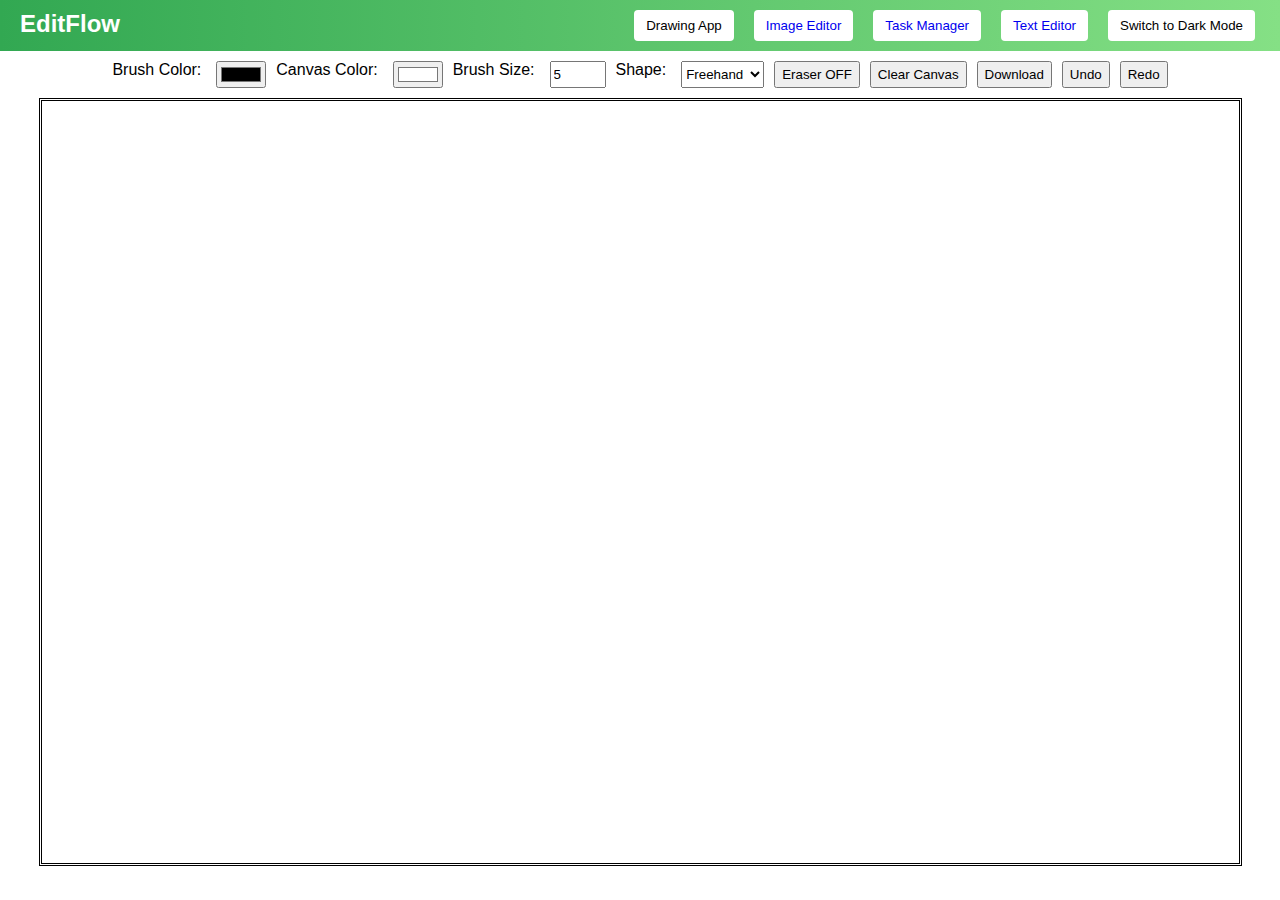
<file: index.html>
<!DOCTYPE html>
<html lang="en">
<head>
  <meta charset="UTF-8">
  <meta name="viewport" content="width=device-width, initial-scale=1.0">
  <title>EditFlow</title>
  <link rel="stylesheet" href="style.css">
</head>
<body>
  <header>
    <div class="header-container">
      <h1 class="app-name">EditFlow</h1>
      <div class="header-buttons">
        <button id="drawingAppBtn">Drawing App</button>
        <button id="imageEditorBtn">
          <a href="imageEditor.html" style="text-decoration: none;"> Image Editor</a>
        </button>

        <button id="imageEditorBtn">
          <a href="task.html" style="text-decoration: none;">Task Manager</a>
        </button>

        <button id="imageEditorBtn">
          <a href="text.html" style="text-decoration: none;">Text Editor</a>
        </button>

        <button id="themeToggle">Switch to Dark Mode</button>
      </div>
    </div>
  </header>
  <main>
    <div class="controls">
      <label for="colorPicker">Brush Color:</label>
      <input type="color" id="colorPicker" value="#000000">

      <label for="canvasColorPicker">Canvas Color:</label>
      <input type="color" id="canvasColorPicker" value="#ffffff">

      <label for="brushSize">Brush Size:</label>
      <input type="number" id="brushSize" min="1" max="50" value="5">

      <label for="shapeSelect">Shape:</label>
      <select id="shapeSelect">
        <option value="freehand">Freehand</option>
        <option value="line">Line</option>
        <option value="rectangle">Rectangle</option>
        <option value="circle">Circle</option>
      </select>

      <button id="eraser">Eraser OFF</button>
      <button id="clearCanvas">Clear Canvas</button>
      <button id="download">Download</button>
      <button id="undo">Undo</button>
      <button id="redo">Redo</button>
    </div>
    <canvas id="drawingCanvas"></canvas>
  </main>
  <script src="script.js"></script>
</body>
</html>
</file>
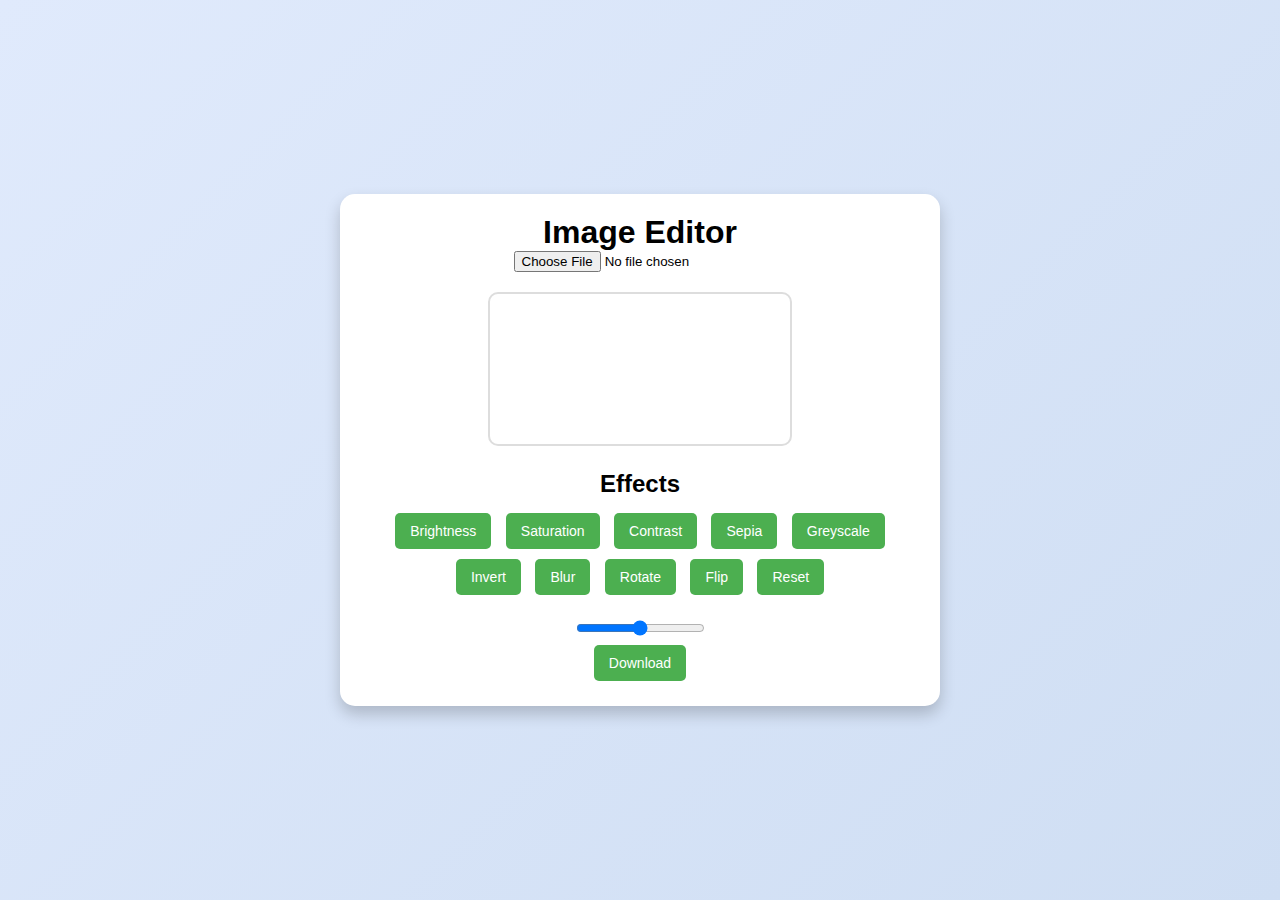
<file: imageEditor.html>
<!DOCTYPE html>
<html lang="en">
<head>
    <meta charset="UTF-8">
    <meta name="viewport" content="width=device-width, initial-scale=1.0">
    <title>Image Editor</title>
    <link rel="stylesheet" href="image.css">
</head>
<body>
    <div class="editor">
        <h1>Image Editor</h1>
        <input type="file" id="upload" accept="image/*">
        <canvas id="canvas"></canvas>

        <div class="controls">
            <h2>Effects</h2>
            <button onclick="applyEffect('brightness')">Brightness</button>
            <button onclick="applyEffect('saturation')">Saturation</button>
            <button onclick="applyEffect('contrast')">Contrast</button>
            <button onclick="applyEffect('sepia')">Sepia</button>
            <button onclick="applyEffect('greyscale')">Greyscale</button>
            <button onclick="applyEffect('invert')">Invert</button>
            <button onclick="applyEffect('blur')">Blur</button>
            <button onclick="applyEffect('rotate')">Rotate</button>
            <button onclick="applyEffect('flip')">Flip</button>
            <button onclick="resetAllEffects()">Reset</button>
        </div>

        <div class="sliders">
            <input type="range" id="effect-slider" min="0" max="200" value="100">
        </div>

        <button onclick="downloadImage()">Download</button>
    </div>

    <script src="image.js"></script>
</body>
</html>
</file>
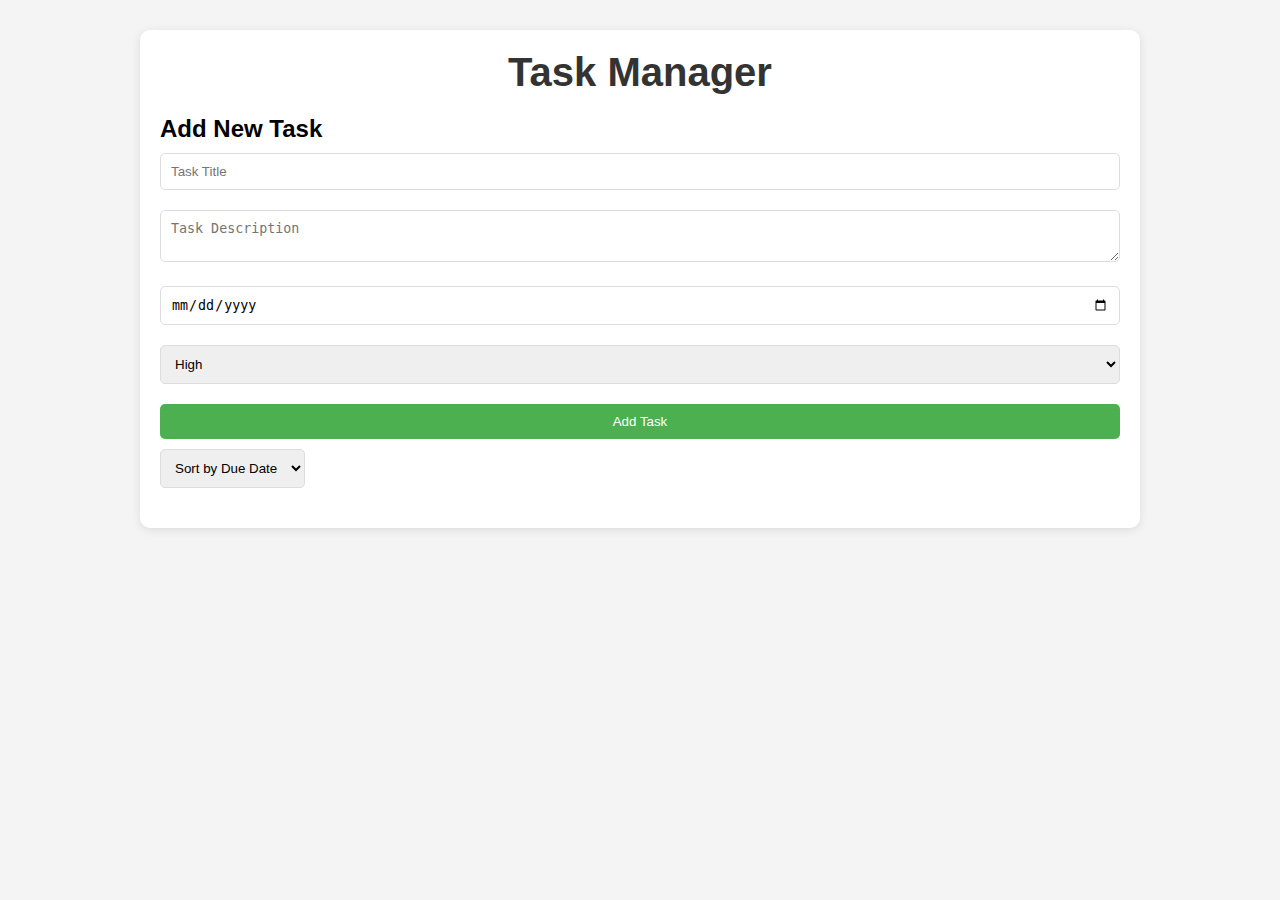
<file: task.html>
<!DOCTYPE html>
<html lang="en">
<head>
    <meta charset="UTF-8">
    <meta name="viewport" content="width=device-width, initial-scale=1.0">
    <title>Task Manager</title>
    <link rel="stylesheet" href="task.css">
</head>
<body>

    <div class="task-manager">
        <header>
            <h1>Task Manager</h1>
        </header>

        <!-- Add Task Form -->
        <div class="add-task">
            <h2>Add New Task</h2>
            <form id="task-form">
                <input type="text" id="title" placeholder="Task Title" required>
                <textarea id="description" placeholder="Task Description" required></textarea>
                <input type="date" id="due-date" required>
                <select id="priority">
                    <option value="high">High</option>
                    <option value="medium">Medium</option>
                    <option value="low">Low</option>
                </select>
                <button type="submit">Add Task</button>
            </form>
        </div>

        <!-- Sort Tasks -->
        <div class="controls">
            <select id="sort-tasks">
                <option value="due-date">Sort by Due Date</option>
                <option value="priority">Sort by Priority</option>
                <option value="creation">Sort by Creation</option>
            </select>
        </div>

        <!-- Task List -->
        <ul id="task-list">
            <!-- Task items will be dynamically added here -->
        </ul>
    </div>

    <script src="task.js"></script>
</body>
</html>
</file>
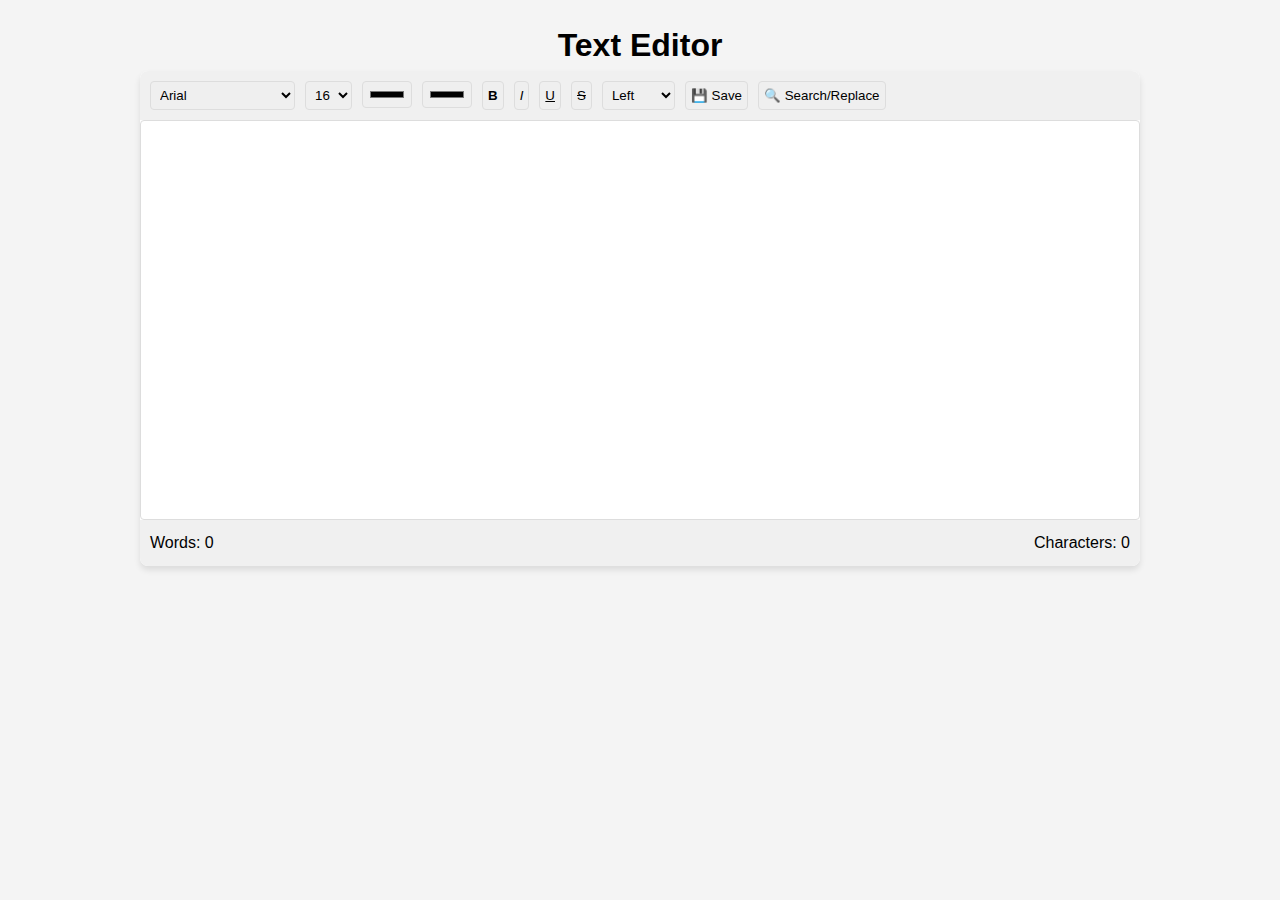
<file: text.html>
<!DOCTYPE html>
<html lang="en">
<head>
    <meta charset="UTF-8">
    <meta name="viewport" content="width=device-width, initial-scale=1.0">
    <title>Advanced Text Editor</title>
    <link rel="stylesheet" href="text.css">
</head>
<body>
    <div class="header">
        <h1>Text Editor</h1>
    </div>
    <div class="editor-container">
        <div class="toolbar">
            <!-- Font Controls -->
            <select id="font-family">
                <option value="Arial">Arial</option>
                <option value="Times New Roman">Times New Roman</option>
                <option value="Courier New">Courier New</option>
                <option value="Georgia">Georgia</option>
                <option value="Verdana">Verdana</option>
            </select>
            <select id="font-size">
                <option value="12px">12</option>
                <option value="14px">14</option>
                <option value="16px" selected>16</option>
                <option value="18px">18</option>
                <option value="24px">24</option>
            </select>
            <input type="color" id="text-color" title="Text Color">
            <input type="color" id="bg-color" title="Background Color">

            <!-- Text Formatting -->
            <button id="bold-btn" title="Bold"><b>B</b></button>
            <button id="italic-btn" title="Italic"><i>I</i></button>
            <button id="underline-btn" title="Underline"><u>U</u></button>
            <button id="strikethrough-btn" title="Strikethrough"><s>S</s></button>

            <!-- Alignment -->
            <select id="text-align">
                <option value="left">Left</option>
                <option value="center">Center</option>
                <option value="right">Right</option>
                <option value="justify">Justify</option>
            </select>

            <!-- File Operations -->
            <button id="save-btn" title="Save">💾 Save</button>
            <input type="file" id="load-file" style="display:none;" accept=".txt">
            <!-- <button id="load-btn" title="Load">📂 Load</button> -->

            <!-- Search & Replace -->
            <button id="search-replace-btn">🔍 Search/Replace</button>
        </div>

        <div id="text-input" contenteditable="true" placeholder="Start typing your text here..."></div>

        <div class="search-replace" id="search-replace-container">
            <input type="text" id="search-input" placeholder="Search">
            <input type="text" id="replace-input" placeholder="Replace">
            <div>
                <label><input type="checkbox" id="case-sensitive"> Case Sensitive</label>
                <label><input type="checkbox" id="whole-word"> Whole Word</label>
            </div>
            <div>
                <button id="find-btn">Find</button>
                <button id="replace-btn">Replace</button>
                <button id="replace-all-btn">Replace All</button>
            </div>
        </div>

        <div class="status-bar">
            <span id="word-count">Words: 0</span>
            <span id="char-count">Characters: 0</span>
        </div>
    </div>

    <script src="text.js"></script>
</body>
</html>
</file>
<file: style.css>
/* style.css */
body {
  margin: 0;
  font-family: Arial, sans-serif;
  transition: background-color 0.3s ease;
}

.dark-mode {
  background-color: #121212;
  color: #ffffff;
}

header {
  display: flex;
  justify-content: space-between;
  align-items: center;
  padding: 10px 20px;
  background: linear-gradient(to right, #32a852, #85e085);
  color: white;
}

.app-name {
  margin: 0;
  font-size: 24px;
}

.header-container {
  display: flex;
  justify-content: space-between;
  width: 100%;
}

.header-buttons {
  display: flex;
  justify-content: flex-end;
  gap: 10px;
}

.header-buttons button {
  margin: 0 5px;
  padding: 8px 12px;
  border: none;
  cursor: pointer;
  border-radius: 4px;
  background: white;
  color: black;
  transition: background-color 0.3s ease;
}

.header-buttons button:hover {
  background: lightgray;
}

main {
  display: flex;
  flex-direction: column;
  align-items: center;
  padding: 10px;
}

.controls {
  margin-bottom: 10px;
  display: flex;
  flex-wrap: wrap;
  gap: 10px;
}

.controls label {
  margin-right: 5px;
}

canvas {
  border: 3px double black;
  width: 95%;
  height: 86%;
  background-color: #ffffff; /* Default canvas color */
}
</file>
<file: image.css>
* {
  margin: 0;
  padding: 0;
  box-sizing: border-box;
}

body {
  font-family: Arial, sans-serif;
  display: flex;
  justify-content: center;
  align-items: center;
  min-height: 100vh;
  background: linear-gradient(135deg, #e0eafc, #cfdef3);
}

.editor {
  text-align: center;
  background-color: #fff;
  padding: 20px;
  box-shadow: 0 8px 16px rgba(0, 0, 0, 0.2);
  border-radius: 15px;
  max-width: 600px;
  width: 100%;
}

#canvas {
  max-width: 100%;
  max-height: 400px;
  margin-top: 20px;
  border: 2px solid #ddd;
  border-radius: 10px;
}

.controls {
  margin-top: 20px;
}

.controls h2 {
  margin-bottom: 10px;
}

.controls button {
  margin: 5px;
  padding: 10px 15px;
  cursor: pointer;
  border: none;
  background-color: #4CAF50;
  color: white;
  border-radius: 5px;
  font-size: 14px;
  transition: all 0.3s ease;
}

.controls button:hover {
  background-color: #388E3C;
  transform: scale(1.1);
}

.sliders {
  margin-top: 20px;
}

button {
  margin: 5px;
  padding: 10px 15px;
  cursor: pointer;
  border: none;
  background-color: #4CAF50;
  color: white;
  border-radius: 5px;
  font-size: 14px;
  transition: all 0.3s ease;
}

button:hover {
  background-color: #388E3C;
  transform: scale(1.1);
}
</file>
<file: task.css>
* {
    margin: 0;
    padding: 0;
    box-sizing: border-box;
}

body {
    font-family: Arial, sans-serif;
    background-color: #f4f4f4;
    display: flex;
    justify-content: center;
    padding: 30px;
}

.task-manager {
    background-color: white;
    border-radius: 10px;
    box-shadow: 0 2px 10px rgba(0, 0, 0, 0.1);
    width: 85%; /* Adjust width to 85% */
    max-width: 1000px; /* Maximum width for large screens */
    padding: 20px;
}

header {
    text-align: center;
    margin-bottom: 20px;
}

h1 {
    font-size: 2.5rem;
    color: #333;
}

.add-task input, .add-task textarea, .add-task select, .add-task button {
    width: 100%;
    padding: 10px;
    margin: 10px 0;
    border-radius: 5px;
    border: 1px solid #ddd;
}

.add-task button {
    background-color: #4CAF50;
    color: white;
    border: none;
}

.add-task button:hover {
    background-color: #45a049;
}

.controls {
    display: flex;
    justify-content: space-between;
    margin-bottom: 20px;
}

.controls select {
    padding: 10px;
    border-radius: 5px;
    border: 1px solid #ddd;
}

ul {
    list-style: none;
    padding: 0;
}

li {
    background-color: #f9f9f9;
    margin-bottom: 10px;
    padding: 15px;
    border-radius: 5px;
    display: flex;
    justify-content: space-between;
    align-items: center;
}

li.completed {
    text-decoration: line-through;
    background-color: #d3f9d8;
}

.task-details {
    flex: 1;
}

button {
    background-color: #f44336;
    color: white;
    border: none;
    padding: 5px 10px;
    border-radius: 5px;
}

button:hover {
    background-color: #e53935;
}

.task-priority {
    color: #fff;
    padding: 3px 10px;
    border-radius: 5px;
}

.task-priority.high {
    background-color: #e53935;
}

.task-priority.medium {
    background-color: #ff9800;
}

.task-priority.low {
    background-color: #4CAF50;
}

/* Media Queries for Mobile and Tablet */
@media (max-width: 768px) {
    .task-manager {
        width: 95%; /* Increase width to 95% for small screens */
    }

    header h1 {
        font-size: 2rem; /* Adjust font size for smaller screens */
    }

    .controls {
        flex-direction: column; /* Stack the controls vertically on smaller screens */
        align-items: flex-start;
    }

    .controls select {
        width: 100%; /* Full width for select inputs on small screens */
        margin-bottom: 10px;
    }

    .task-details h3 {
        font-size: 1.2rem; /* Make the title a bit smaller on mobile */
    }

    .task-details p {
        font-size: 0.9rem; /* Make the description font smaller */
    }

    li {
        flex-direction: column; /* Stack task details vertically on mobile */
        align-items: flex-start;
    }

    button {
        width: 100%; /* Make buttons take full width on mobile */
        margin-bottom: 10px;
    }

    .task-priority {
        width: 100%;
        text-align: center;
    }
}

/* Media Queries for Larger Screens (tablets, laptops) */
@media (min-width: 769px) and (max-width: 1024px) {
    .task-manager {
        width: 90%; /* Adjust width for medium screens */
    }

    .controls {
        flex-direction: row;
        justify-content: space-between;
    }

    li {
        flex-direction: row; /* Keep task items aligned horizontally on tablets/laptops */
    }
}
</file>
<file: text.css>
* {
    box-sizing: border-box;
    margin: 0;
    padding: 0;
}

body {
    font-family: Arial, sans-serif;
    line-height: 1.6;
    background-color: #f4f4f4;
    display: flex;
    flex-direction: column;
    min-height: 100vh;
    padding: 20px;
}

.header {
    display: flex;
    align-items: center;
    justify-content: center;

    
}

.editor-container {
    background-color: white;
    border-radius: 8px;
    box-shadow: 0 4px 6px rgba(0, 0, 0, 0.1);
    display: flex;
    flex-direction: column;
    max-width: 1000px;
    margin: 0 auto;
    width: 100%;
}

.toolbar {
    display: flex;
    flex-wrap: wrap;
    gap: 10px;
    padding: 10px;
    background-color: #f0f0f0;
    border-top-left-radius: 8px;
    border-top-right-radius: 8px;
}

.toolbar button, .toolbar select, .toolbar input {
    padding: 5px;
    border: 1px solid #ddd;
    border-radius: 4px;
    cursor: pointer;
}

.toolbar button:hover, .toolbar select:hover, .toolbar input:hover {
    background-color: #e0e0e0;
}

#text-input {
    width: 100%;
    min-height: 400px;
    padding: 15px;
    border: 1px solid #ddd;
    resize: vertical;
    font-size: 16px;
    line-height: 1.5;
    outline: none;
    border-radius: 4px;
}

.status-bar {
    display: flex;
    justify-content: space-between;
    padding: 10px;
    background-color: #f0f0f0;
    border-bottom-left-radius: 8px;
    border-bottom-right-radius: 8px;
}

.search-replace {
    display: none;
    flex-direction: column;
    gap: 10px;
    padding: 10px;
    background-color: #f0f0f0;
    margin-top: 10px;
    border-radius: 8px;
}

@media (max-width: 600px) {
    .toolbar {
        flex-direction: column;
    }
    .toolbar button, .toolbar select, .toolbar input {
        width: 100%;
    }
}
</file>
